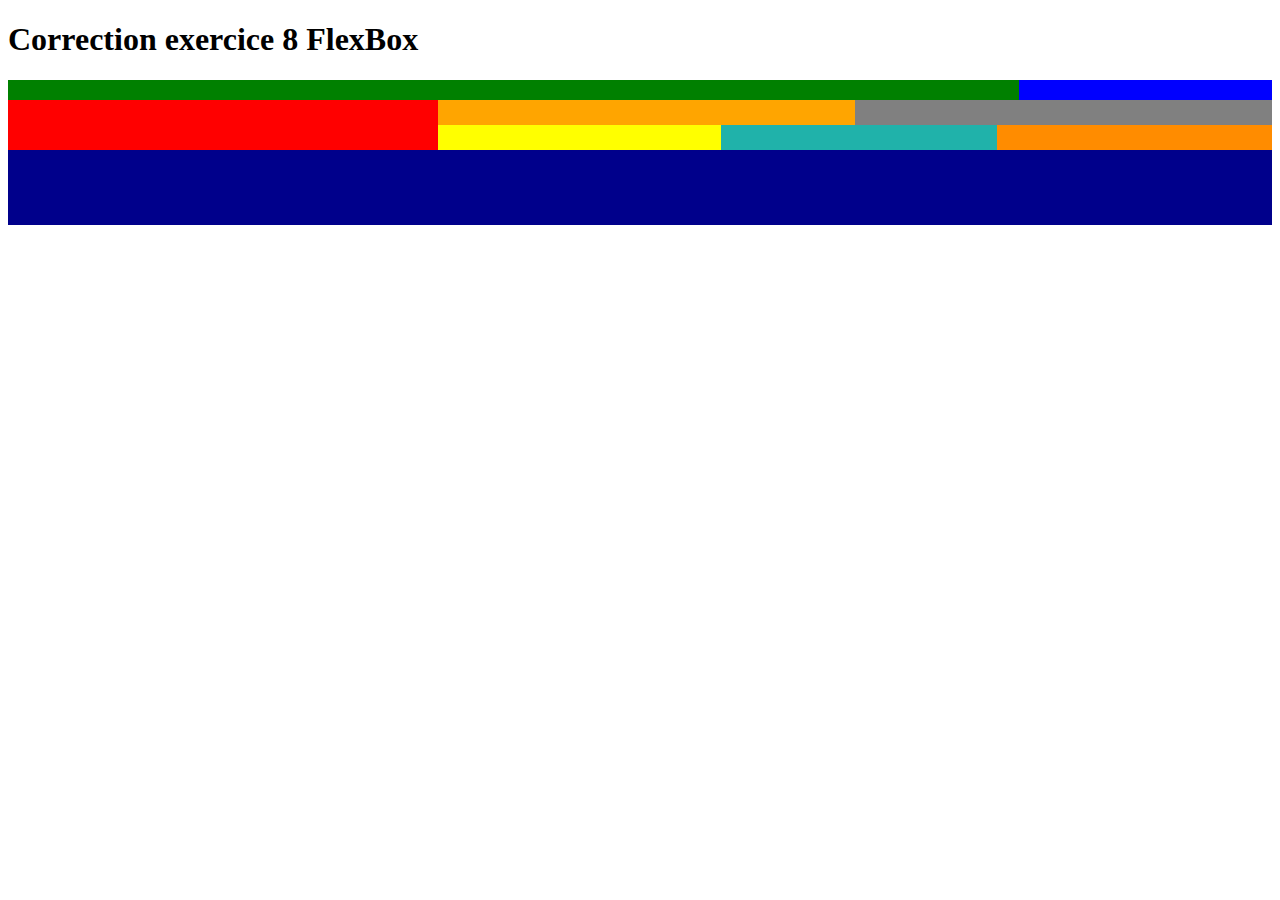
<file: Exercice8Flex/index.html>
<!DOCTYPE html>
<html lang="fr" dir="ltr">

<head>
    <meta charset="UTF-8">
    <meta name="viewport" content="width=device-width, initial-scale=1.0">
    <meta http-equiv="X-UA-Compatible" content="ie=edge">
    <link rel="stylesheet" href="assets/css/style.css">
    <title>Correction Partie 2 Exercice 8 FlexBox</title>
</head>

<body>
    <h1>Correction exercice 8 FlexBox</h1>
    <!-- Comme vous pouvez le constater, l'application de la méthode flex sur cette structure va requérir une bonne isolation de chaque élément -->
    <!-- Dans un premier temps je crée une div qui aura pour but d'accueillir toute ma structure -->
    <!-- Par logique, mon placement en flex se fera en colonne puisque je veux que mes futures div se placent les unes en dessous des autres -->
    <div class="flexColumn">
        <!-- Cette première div aura pour vocation de m'isoler la première ligne de la forme finale qui contient les rectangles vert et bleu -->
        <!-- Comme les rectangles vert et bleu viennent l'un après l'autre et pas l'un au-dessous de l'autre, je vais par logique mettre ma position flex en ligne -->
        <div class="flexRow">
            <!-- Les 2 divs suivantes sont mes rectangles, les id sur ces divs ne me servent qu'à redimensionner la forme et lui donner une couleur de fond -->
            <div id="firstBlock"></div>
            <div id="secondBlock"></div>
        </div>
        <!-- Cette div, qui pour rappel, viendra se positionner en-dessous de la div ligne 18, va me permettre d'isoler ma 2e ligne de rectangles comprenant le gros rouge et l'enchevêtrement des 5 rectangles à sa droite -->
        <!-- Pour bien décomposer la forme finale, cette div en comportera 2 autres, la div représentant le rectangle rouge et la div qui va comprendre l'enchevêtrement des 5 rectangles -->
        <!-- Comme ces 2 éléments sont l'un à côté de l'autre, la direction du flex se fera en ligne -->
        <div class="flexRow">
            <!-- Voici la div pour le rectangle rouge -->
            <div id="thirdBlock"></div>
            <!-- Et voici celle qui va comporter les 5 autres -->
            <!-- En décomposant davantage ces 5 rectangles, on peut les séparer en 2 lignes distinctes, une ligne comprenant 2 rectangles et l'autre 3 -->
            <!-- Ces 2 lignes étant l'une en-dessous de l'autre, le flex sera en forme de colone -->
            <div id="internalFlexColumn">
                <!-- Voici la 1ere div comprenant les 2 premiers rectangles de la première ligne, ces 2 rectangles étant alignés, le flex sera établi en ligne -->
                <div class="internalFlexRow">
                    <!-- Les 2 divs suivantes sont mes rectangles, les id sur ces divs ne me servent qu'à redimensionner la forme et lui donner une couleur de fond -->
                    <div id="fourthBlock"></div>
                    <div id="fifthBlock"></div>
                </div>
                <!-- Voici la 2eme div comprenant les 3 rectangles de la seconde ligne, ces 3 rectangles étant alignés, le flex sera établi en ligne -->
                <div class="internalFlexRow">
                    <!-- Les 3 divs suivantes sont mes rectangles, les id sur ces divs ne me servent qu'à redimensionner la forme et lui donner une couleur de fond -->
                    <div id="sixthBlock"></div>
                    <div id="seventhBlock"></div>
                    <div id="eighthBlock"></div>
                </div>
            </div>
        </div>
        <!-- Pour finir, une dernière div symbolisant le dernier grand rectangle en bas de la structure, situé à l'extérieur de toutes les autres div mais toujours à l'intérieur de la toute première div créée -->
        <div id="ninthBlock"></div>
    </div>
</body>

</html>
</file>
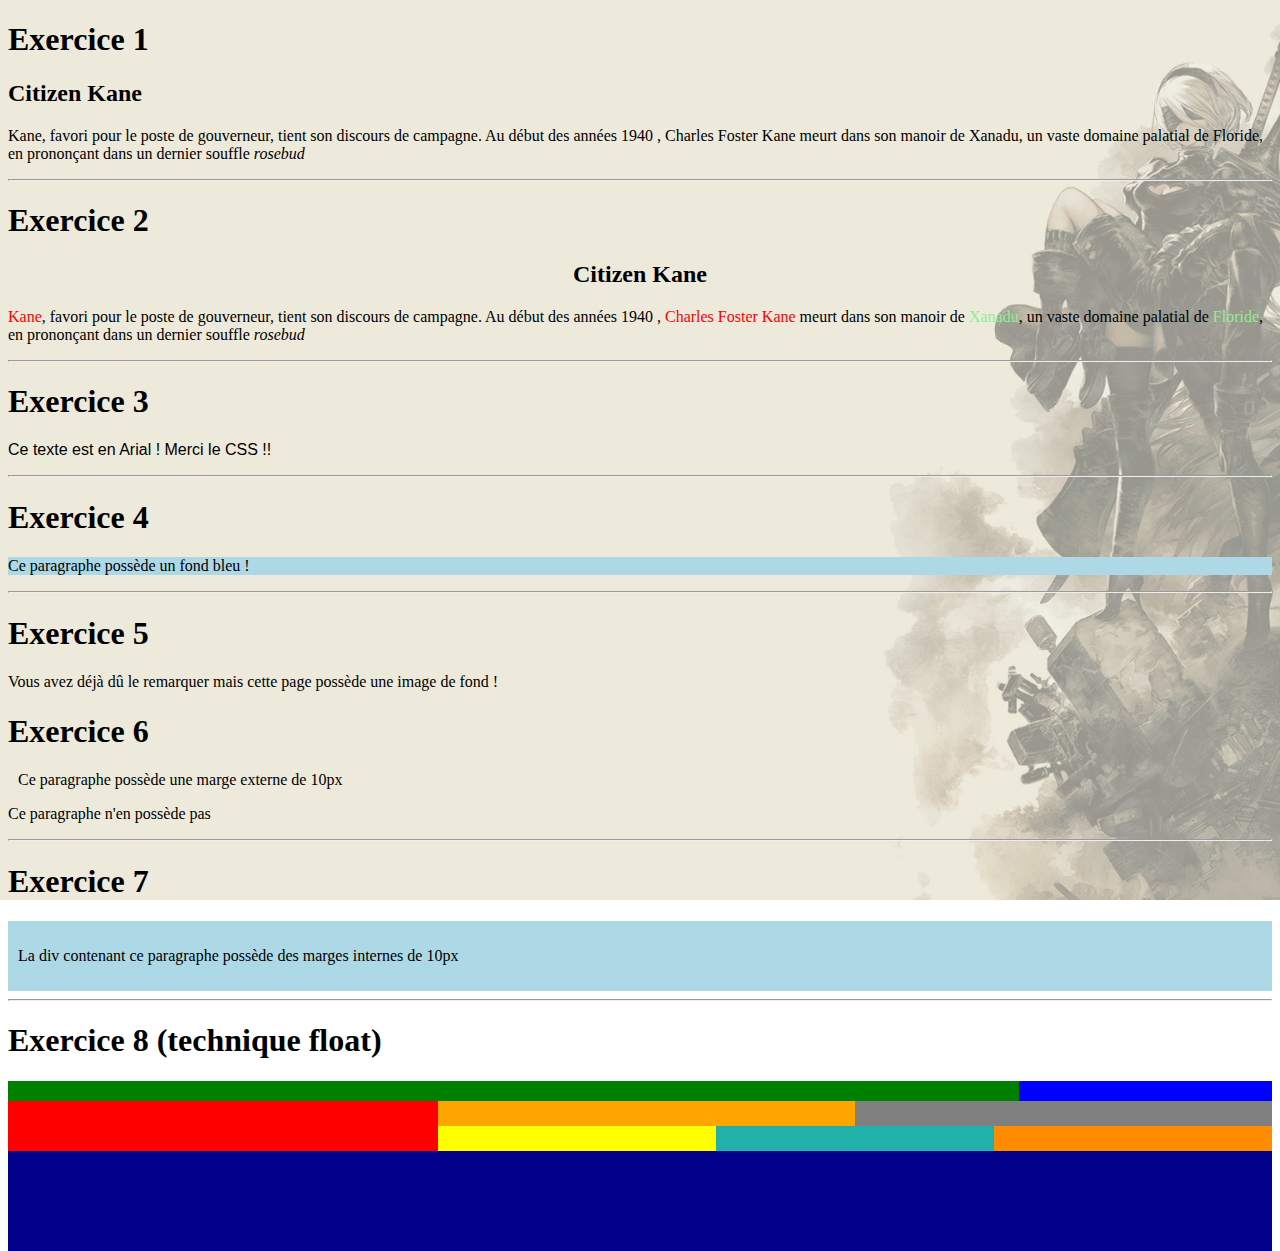
<file: Exercices1-8/index.html>
<!DOCTYPE html>
<html lang="fr" dir="ltr">

<head>
    <meta charset="UTF-8">
    <meta name="viewport" content="width=device-width, initial-scale=1.0">
    <meta http-equiv="X-UA-Compatible" content="ie=edge">
    <link rel="stylesheet" href="assets/css/style.css">
    <title>Correction Partie 2</title>
</head>

<body>
    <h1>Exercice 1</h1>
    <h2>Citizen Kane</h2>
    <p>Kane, favori pour le poste de gouverneur, tient son discours de campagne. Au début
        des années 1940 ,
        Charles Foster Kane meurt dans son manoir de Xanadu,
        un vaste domaine palatial de Floride,
        en prononçant dans un dernier souffle <span class="rosebudText">rosebud</span></p>
    <hr>
    <h1>Exercice 2</h1>
    <!-- La div permet de créer une "division" du code et de contenir plusieurs éléments afin de leur appliquer un même style -->
    <!-- Ici la div est utilisée pour pouvoir centrer le titre du paragraphe -->
    <div id="titleText">
        <h2>Citizen Kane</h2>
    </div>
    <!-- Les balises span sont des balises inline permettant de modifier un élément librement sans avoir d'impact sur le rendu, utilisée en combinaison avec des id et des classes les span deviennent des éléments très puissants -->
    <p><span class="redText">Kane</span>, favori pour le poste de gouverneur, tient son discours de campagne. Au début
        des années 1940 ,
        <span class="redText">Charles Foster Kane</span> meurt dans son manoir de <span class="greenText">Xanadu</span>,
        un vaste domaine palatial de <span class="greenText">Floride</span>,
        en prononçant dans un dernier souffle <span class="rosebudText">rosebud</span></p>
    <hr>
    <h1>Exercice 3</h1>
    <p id="arialText">Ce texte est en Arial ! Merci le CSS !!</p>
    <hr>
    <h1>Exercice 4</h1>
    <p id="blueBackground">Ce paragraphe possède un fond bleu !</p>
    <hr>
    <h1>Exercice 5</h1>
    <p>Vous avez déjà dû le remarquer mais cette page possède une image de fond !</p>
    <h1>Exercice 6</h1>
    <p id="marginText">Ce paragraphe possède une marge externe de 10px</p>
    <p>Ce paragraphe n'en possède pas</p>
    <hr>
    <h1>Exercice 7</h1>
    <div id="paddingText">
        <p>La div contenant ce paragraphe possède des marges internes de 10px</p>
    </div>
    <hr>
    <h1>Exercice 8 (technique float)</h1>
    <div id="firstBlock"></div>
    <div id="secondBlock"></div>
    <div id="thirdBlock"></div>
    <div id="fourthBlock"></div>
    <div id="fifthBlock"></div>
    <div id="sixthBlock"></div>
    <div id="seventhBlock"></div>
    <div id="eighthBlock"></div>
    <div id="ninthBlock"></div>
</body>

</html>
</file>
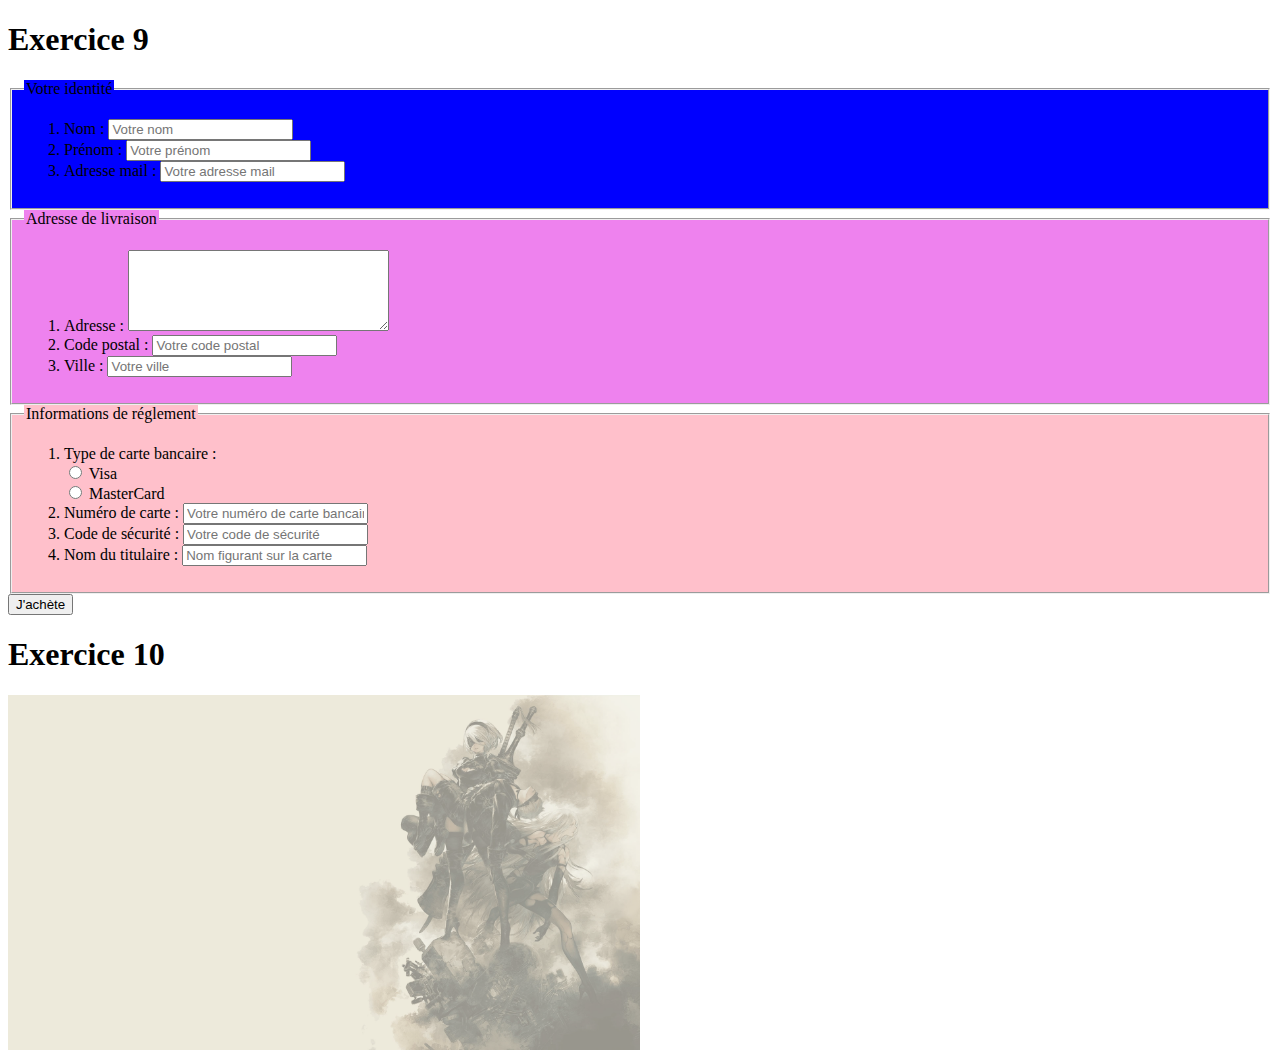
<file: Exercices9-10/index.html>
<!DOCTYPE html>
<html lang="fr" dir="ltr">

<head>
    <meta charset="UTF-8">
    <meta name="viewport" content="width=device-width, initial-scale=1.0">
    <meta http-equiv="X-UA-Compatible" content="ie=edge">
    <link rel="stylesheet" href="assets/css/style.css">
    <title>Correction Exercices 9 et 10 Partie 2</title>
</head>

<body>
    <h1>Exercice 9</h1>
    <!-- Pour faire un formulaire, nous avons obligatoirement besoin de la balise form, l'attribut action permet de spécifier où seront envoyées les données à la sortie du formulaire, quant à l'attribut method, il permet de spécifier comment seront envoyées les données (visibles ou cachées) -->
    <form action="" method="">
        <!-- La balise fieldset va nous permettre de créer une zone à l'intérieur de laquelle nous pouvons rentrer des informations -->
        <fieldset class="identityFieldset">
            <!-- ici la balise legend nous permet de créer un titre sur notre fieldset -->
            <legend class="identityFieldset">Votre identité</legend>
            <ol>
                <li>
                    <!-- la balise label permet de donner un nom visible par les utilisateurs aux champs du formulaire, n'oubliez pas de renseigner l'attribut for à l'identique de l'id à l'intérieur de votre input afin de lier label et input mais également pour aider les assistants vocaux des personnes malvoyantes -->
                    <label for="firstName">Nom : </label>
                    <!-- la balise input permet de créer un champ de saisi dans le formulaire -->
                    <!-- l'attribut type permet de préciser quel type de donnée est attendue dans le formulaire (ici on souhaite recevoir du texte), l'attribut name permet de donner un nom à la donnée qui sera envoyé et donc de la manipuler dans la partie back du site, l'attribut id permet de modifier le champ en CSS mais permet également de lier un input à un label, pour finir, l'attribut placeholder permet de donner une indcation à l'utilisateur de la valuer qu'il doit saisir -->
                    <input type="text" id="firstName" name="firstName" placeholder="Votre nom">
                </li>
                <li>
                    <label for="lastName">Prénom : </label>
                    <input type="text" id="lastName" name="lastName" placeholder="Votre prénom">
                </li>
                <li>
                    <label for="mail">Adresse mail : </label>
                    <input type="email" id="mail" name="mail" placeholder="Votre adresse mail">
                </li>
            </ol>
        </fieldset>
        <fieldset class="deliveryFieldset">
            <legend class="deliveryFieldset">Adresse de livraison</legend>
            <ol>
                <li>
                    <label for="address">Adresse : </label>
                    <!-- la balise textarea permet de créer un champ de saisi élargi qui peut contenir plusieurs lignes, les attributs col et row permettent repsectivement de définir le nombre de colonnes et de lignes par défaut qui seront affichées -->
                    <textarea name="address" id="address" cols="30" rows="5"></textarea>
                </li>
                <li>
                    <label for="zipCode">Code postal : </label>
                    <input type="text" id="zipCode" name="zipCode" placeholder="Votre code postal">
                </li>
                <li>
                    <label for="city">Ville : </label>
                    <input type="text" id="city" name="city" placeholder="Votre ville">
                </li>
            </ol>
        </fieldset>
        <fieldset class="paymentFieldset">
            <legend class="paymentFieldset">Informations de réglement</legend>
            <ol>
                <li>
                    Type de carte bancaire :
                    <div>
                        <input type="radio" id="visa" name="bankCard">
                        <label for="visa">Visa</label>
                    </div>
                    <div>
                        <input type="radio" id="masterCard" name="bankCard">
                        <label for="masterCard">MasterCard</label>
                    </div>
                </li>
                <li>
                    <label for="cardNumber">Numéro de carte : </label>
                    <input type="text" id="carNumber" name="cardNumber" placeholder="Votre numéro de carte bancaire">
                </li>
                <li>
                    <label for="securityCode">Code de sécurité : </label>
                    <input type="password" id="securityCode" name="securityCode" placeholder="Votre code de sécurité">
                </li>
                <li>
                    <label for="owner">Nom du titulaire : </label>
                    <input type="text" id="owner" name="owner" placeholder="Nom figurant sur la carte">
                </li>
            </ol>
        </fieldset>
        <!-- Afin d'envoyer les données, nous avons besoin d'un bouton, la balise button rempli très bien ce rôle, cependant n'oubliez pas de mettre le type submit afin que le bouton puisse soumettre les données -->
        <!-- Un bouton d'envoi de données dans un formulaire doit se trouver à l'intérieur de ce formulaire, c'est pourquoi dans ce cas il est placé avant la balise de fermeture form -->
        <button type="submit">J'achète</button>
    </form>
    <h1>Exercice 10</h1>
    <!-- Pour appliquer une media query et adapter mon image en fonction du format, je n'oublie pas de mettre un id sur l'image -->
    <img src="assets/img/nier.png" alt="Image de NieR : Automata" id="responsiveImg">
</body>

</html>
</file>
<file: Exercice8Flex/assets/css/style.css>
.flexColumn {
    /* le display flex me permet de rendre un élément flexible, le fait de rendre celui-ci flexible va me donner l'opportunité de manipuler son contenu librement */
    display: flex;
    /* la flex-direction me permet de donner une direction aux éléments sui s'empileront dans mon élément. En le réglant sur column, les éléments contenu à l'intérieur de mon élément flexible seront placés les uns en dessous des autres */
    flex-direction: column;
}
.flexRow {
    display: flex;
    /* mettre la flex-direction sur row me permet d'empiler les éléments contenus dans mon élément flexible les uns à la suite des autres sur une même ligne */
    flex-direction: row;
}
.internalFlexRow {
    display: flex;
    flex-direction: row;
    /* Pour les div contenues à l'intérieur d'autres div et qui doivent contenir de futurs éléments, il ne faut pas oublier de leur allouer une taille */
    width: 100%;
}
#internalFlexColumn {
    display: flex;
    flex-direction: column;
    width: 66%;
}
#firstBlock {
    background-color: green;
    width: 80%;
    height: 20px;
}
#secondBlock {
    background-color: blue;
    width: 20%;
    height: 20px;
}
#thirdBlock {
    background-color: red;
    width: 34%;
    height: 50px;
}
#fourthBlock {
    background-color: orange;
    width: 50%;
    height: 25px;
}
#fifthBlock {
    background-color: grey;
    width: 50%;
    height: 25px;
}
#sixthBlock {
    background-color: yellow;
    width: 34%;
    height: 25px;
}
#seventhBlock {
    background-color: lightseagreen;
    width: 33%;
    height: 25px;
}
#eighthBlock {
    background-color: darkorange;
    width: 33%;
    height: 25px;
}
#ninthBlock {
    background-color: darkblue;
    width: 100%;
    height: 75px;
}
</file>
<file: Exercices1-8/assets/css/style.css>
.rosebudText {
    /* font-style permet de modifier directement la police d'un texte */
    font-style: italic;
}

.greenText {
    /* color permet de modifier la couleur de la police */
    color: lightgreen;
}

.redText {
    color: red;
}

#titleText {
    /* text-align permet de modifier l'alignement horizontal du texte */
    text-align: center;
}

#arialText {
    font-family: Arial;
}

#blueBackground {
    /* background-color vous permettra d'ajouter de la couleur de fond sur l'élément ciblé */
    background-color: lightblue;
}

body {
    /* background-image permet d'ajouter une image de fond sur l'élément ciblé */
    background-image: url("../img/nier.png");
    /* background-size permet de définir quelle taille doit prendre votre fond, réglé sur cover, le fond se contentera de couvrir la zone ciblé */
    background-size: cover;
    /* ~BONUS~ background-attachment vous permet de définir quel type d'attachement doit être appliqué sur votre fond, réglé sur fixed, votre fond restera fixé sur l'élément ciblé et restera à sa place même si vous défilez votre page web */
    background-attachment: fixed;
}

#marginText {
    /* margin permet d'ajouter de la marge externe sur l'élément ciblé, lorsqu'aucune indication de position n'est définie (margin-left, margin-right, margin-top ou margin-bottom) la valeur du margin s'appliquera sur l'ensemble des des positions */
    margin: 10px
}

#paddingText {
    /* padding permet d'ajouter des marges internes sur l'élément ciblé, il est à utiliser de la même manière que margin */
    padding: 10px;
    background-color: lightblue;
}

#firstBlock {
    background-color: green;
    /* width permet de rédifinir la largeur d'un élément */
    width: 80%;
    /* float permet de faire "flotter" un élément au-dessus des autres et rend des balises block inline, chaque nouvel élément float viendra s'imbriquer à la suite du premier */
    float: left;
    /* height permet de redéfinir la hauteur d'un élément, cependant les valeurs en pourcentage n'ont pas d'effet ici. Vous pourrez tout de même utiliser le vh qui est un pourcentage de hauteur */
    height: 20px;
}

#secondBlock {
    background-color: blue;
    width: 20%;
    float: left;
    height: 20px;
}

#thirdBlock {
    background-color: red;
    width: 34%;
    float: left;
    height: 50px;
}

#fourthBlock {
    background-color: orange;
    width: 33%;
    float: left;
    height: 25px;
}

#fifthBlock {
    background-color: grey;
    width: 33%;
    float: left;
    height: 25px;
}

#sixthBlock {
    background-color: yellow;
    width: 22%;
    float: left;
    height: 25px;
}

#seventhBlock {
    background-color: lightseagreen;
    width: 22%;
    float: left;
    height: 25px;
}

#eighthBlock {
    background-color: darkorange;
    width: 22%;
    float: left;
    height: 25px;
}

#ninthBlock {
    background-color: darkblue;
    width: 100%;
    float: left;
    height: 100px;
}
</file>
<file: Exercices9-10/assets/css/style.css>
.identityFieldset {
    background-color: blue;
}
.deliveryFieldset {
    background-color: violet;
}
.paymentFieldset {
    background-color: pink;
}
/* je commence par donner une taille par défaut à mon image */
#responsiveImg {
    width: 50%;
}

/* Dans un premier temps je déclare qu'il s'agit d'une condition CSS en tapant @media */
/* Puis je dis que cette media query s'appliquera sur tous les formats disponibles grâce au mot clé all */
/* Je précise ensuite quel format sera touché par ma media query en complétant mon all par and (max-width: 600px), ceci veut donc dire que la media query s'appliquera à tous les formats qui ont une largeur de moins de 600 pixels */
@media all and (max-width: 600px) {
    /* je rappelle ensuite l'id à modifier */
    #responsiveImg {
        /* et je change la valeur qui m'intéresse */
        width: 100%;
    }
}
</file>
